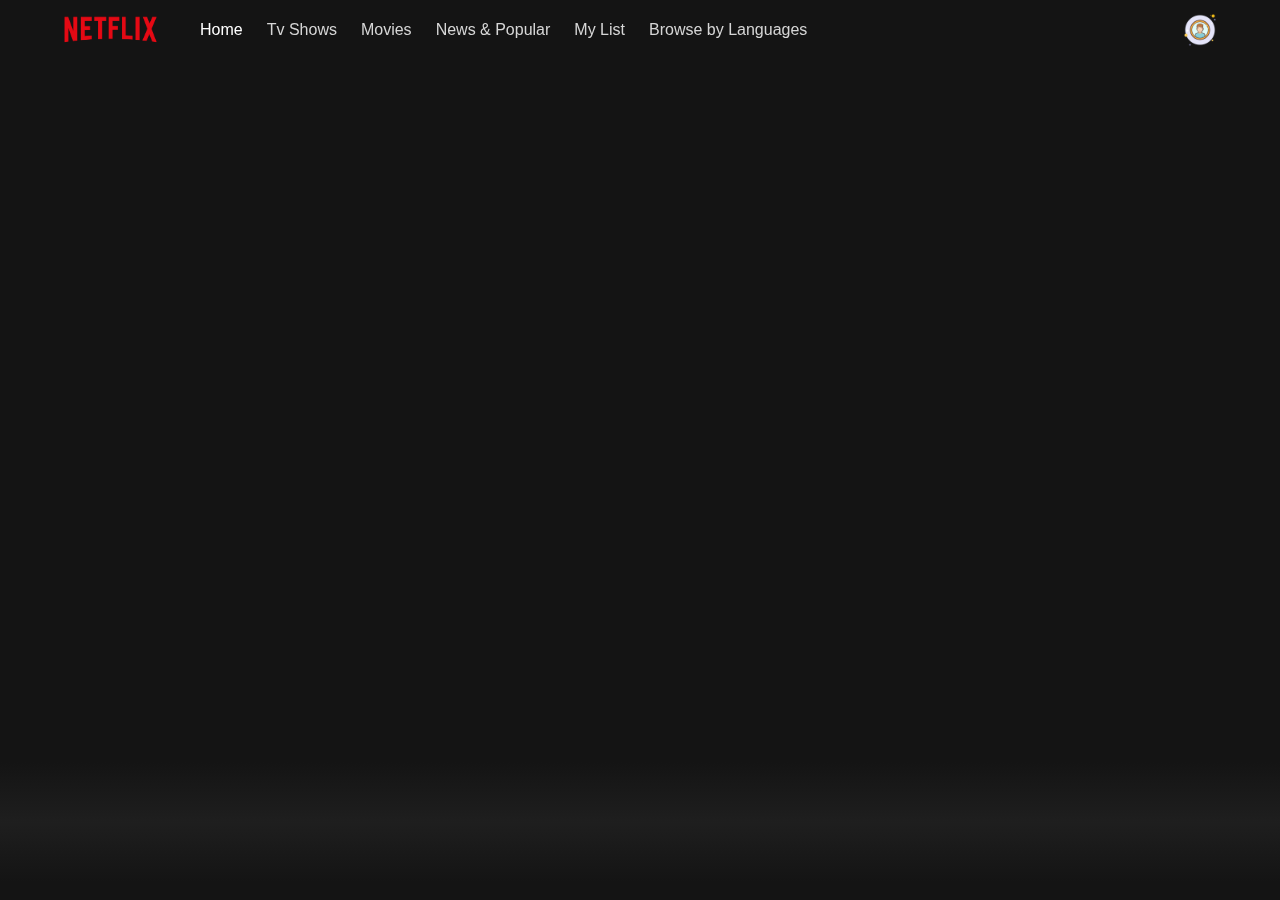
<file: index.html>
<!DOCTYPE html>
<html lang="en">

<head>
    <meta charset="UTF-8">
    <meta name="viewport" content="width=device-width, initial-scale=1.0">
    <title>Netflix Clone</title>
    <link rel="stylesheet" href="https://cdnjs.cloudflare.com/ajax/libs/font-awesome/6.4.2/css/all.min.css"
        integrity="sha512-z3gLpd7yknf1YoNbCzqRKc4qyor8gaKU1qmn+CShxbuBusANI9QpRohGBreCFkKxLhei6S9CQXFEbbKuqLg0DA=="
        crossorigin="anonymous" referrerpolicy="no-referrer" />
    <link rel="stylesheet" href="style.css">
    <link rel="stylesheet" href="style2.css">
</head>

<body>
    <!-- navbar section starts-->
    <header>
        <div class="header-cont container" id="header">
            <div class="left">
                <img src="logo.png" alt="" class="header-brand">
                <ul class="main-nav">
                    <li class="nav-items active">Home</li>
                    <li class="nav-items">Tv Shows</li>
                    <li class="nav-items">Movies</li>
                    <li class="nav-items">News & Popular</li>
                    <li class="nav-items">My List</li>
                    <li class="nav-items">Browse by Languages</li>
                </ul>
            </div>
            <div class="right">
                <i class="fa-solid fa-magnifying-glass"></i>
                <i class="fa-solid fa-bell" id="bell"></i>
                <img src="user.png" alt="" style="cursor: pointer;">
                <i class="fa-solid fa-bars" id="ham" class="ham"></i>
            </div>
        </div>
    </header>
        <!-- navbar section end-->
        <!-- banner section starts-->

        <div class="banner-section" id="banner-section">
            <!-- <div class="banner-content container">
                <h2 class="banner_title">Delhi Crime</h2>
                <p class="banner_info">#4 in Tv Shows Today</p>
                <p class="banner_overview">Following demo demo demeodm emodoe</p>
                <div class="action-buttons">
                    <button class="action-btn"><i class="fa-solid fa-play" style="margin-right: 7px;"></i>Play</button>
                    <button class="action-btn btn2"><i class="fa-solid fa-circle-info"
                            style="margin-right: 7px;"></i>More Info</button>
                </div>
            </div> -->
            <div class="banner-fadeBottom">
            </div>
        </div>
        <!-- banner section ends-->


    <!-- movies section -->
    <div class="movie-container" id="movie-container">
    </div>

    <script src="script.js"></script>
</body>

</html>
</file>
<file: style.css>
* {
   margin: 0;
   padding: 0;
   box-sizing: border-box;
}

body {
    background-color: #141414;
    font-family: Arial, Helvetica, sans-serif;
}

.container {
    width: 100%;
    max-width: 1440px;
    margin: 0 auto;
}

.header-cont{
    max-width: 100vw;
    display: flex;
    align-items: center;
    justify-content: space-between;
    padding: 10px 60px;
    background-color: transparent;
    position: fixed;
    z-index: 100;
    left: 0;
    top: 0;
    margin: 0 auto;
    transition: all ease 600ms;
}

.bg-dark {
    background-color: rgb(20,20,20);
}

.left, .right {
    display: flex;
    align-items: center;
}

.header-brand {
    max-width: 100px;
    cursor: pointer;
}

.main-nav {
    list-style: none;
    display: flex;
    align-items: center;
    gap: 24px;
    display: none;
}

.nav-items {
    color: #d6d6d6;
    font-weight: 500;
    cursor: pointer;
}

.nav-items:hover {
    color: #fff;
}

.active {
    color: #fff;
    padding-left: 40px;
}

.right i{
    color: #fff;
    padding: 0 30px 0 0px;
    cursor: pointer;
}

.right img {
    width: 40px;
}

#ham {
    color: #fff;
    font-size: 18px;
    cursor: pointer;
    display: none;
}


/* movies section Starts */


.movie-section-heading {
    font-size: 17px;
    font-weight: 700;
    color: #fff;
    cursor: pointer;
    margin: 30px 20px 2px 25px;
}

.explore-head {
    margin-left: 12px;
    color: #54b9c5;
    display: none;
    font-size: 12px;
}

.movie-section-heading:hover .explore-head {
    display: inline-block;
}

#arr {
    padding-left: 3px;
}

.movies-row {
    display: flex;
    align-items: center;
    flex-wrap: nowrap;
    overflow-x: auto;
    overflow-y: hidden;
    margin: 5px 20px;
}

*::-webkit-scrollbar {
    display: none;
}

.movie-item {
    width: 245px;
    margin-right: 6px;
    object-fit: cover;
    border-radius: 4px;
    margin: 5px 10px;
    position: relative;
}

.movie-item-img {
    width: inherit;
}

.movie-item iframe {
    position: absolute;
    top: 0;
    left: 0;
    width: 100%;
    height: 100%;
    z-index: 10;
    display: none;
    border: none;
    outline: none;
}

.movie-item:hover iframe {
    display: block;
}

.movie-item:hover {
    transform: scale(1.1);
    transition: transform linear .4s;
}

#a {
    text-decoration: none;
    color: #fff;
}

/* banner content starts */

.banner-section {
    background-repeat: no-repeat;
    background-size: cover;
    min-height: 98vh;
    position: relative;
}

.banner-content {
    display: flex;
    flex-direction: column;
    max-width: 50%;
    padding: 150px 0px 0 60px; 
    margin-left: 0px;
}

.banner_title {
    color: #fff;
    font-size: 78px;
    line-height: 1.1;
    margin-bottom: 26px;
    margin: 0;
    opacity: .9;
}

.banner_info {
    font-size: 22px;
    font-weight: 600;
    line-height: 1.5;
    color: #fff;
    margin: 40px 0;
    opacity: .9;
}

.banner_overview {
    font-size: 16px;
    color: #fff;
    line-height: 2;
    margin: 0px 0 15px 0;
    opacity: .9;
}

.action-buttons {
    display: flex;
    align-items: center;
}

.action-btn {
    border: none;
    background-color: #fff;
    padding: 8px 20px;
    margin-right: 11px;
    border-radius: 4px;
    display: flex;
    align-items: center;
    font-size: 15px;
    font-weight: 500;
    cursor: pointer;
}

.btn2 {
    background-color: rgba(109,109,110,0.7);
    color: #fff;
}

.btn1:hover {
    background-color: #dadada;
}

.banner-fadeBottom {
    height: 120px;
    background:linear-gradient(180deg,
        transparent,
        rgba(37,37,37,.61),
        #141414
    );
    position: absolute;
    left: 0;
    bottom: 0;
    width: 100%;
}
</file>
<file: style2.css>
/* responsive design code */

@media (max-width: 2560px) {
    .main-nav {
        display: flex;
    }
}

@media (max-width: 1024px) {
    .main-nav {
        display: none;
    }

    #ham {
        display: block;
        padding: 0 0px 0 30px;
    }

    .header-cont {
        padding: 10px 50px;
    }

    #bell {
        display: none;
    }

    .banner-content {
        max-width: 55%;
        padding-left: 20px;
        padding-top: 140px;
    }

    .banner-section {
        background-position: center;
    }

}

@media (max-width: 425px) {
    .banner-content{
        padding-top: 95px;
    }
    .banner_info {
        font-size: 16px;
        font-weight: 700;
    }
    .banner_overview {
        font-size: 16px;
        line-height: 1.4;   
        font-weight: 500; 
    }
    .actions-btn {
        font-size: 16px;
        font-weight: 600;
    }
    .btn2 {
        font-size: 17px;
        font-weight: 500;
    }
    .banner_title {
        font-size: 65px;
    }
}
</file>
